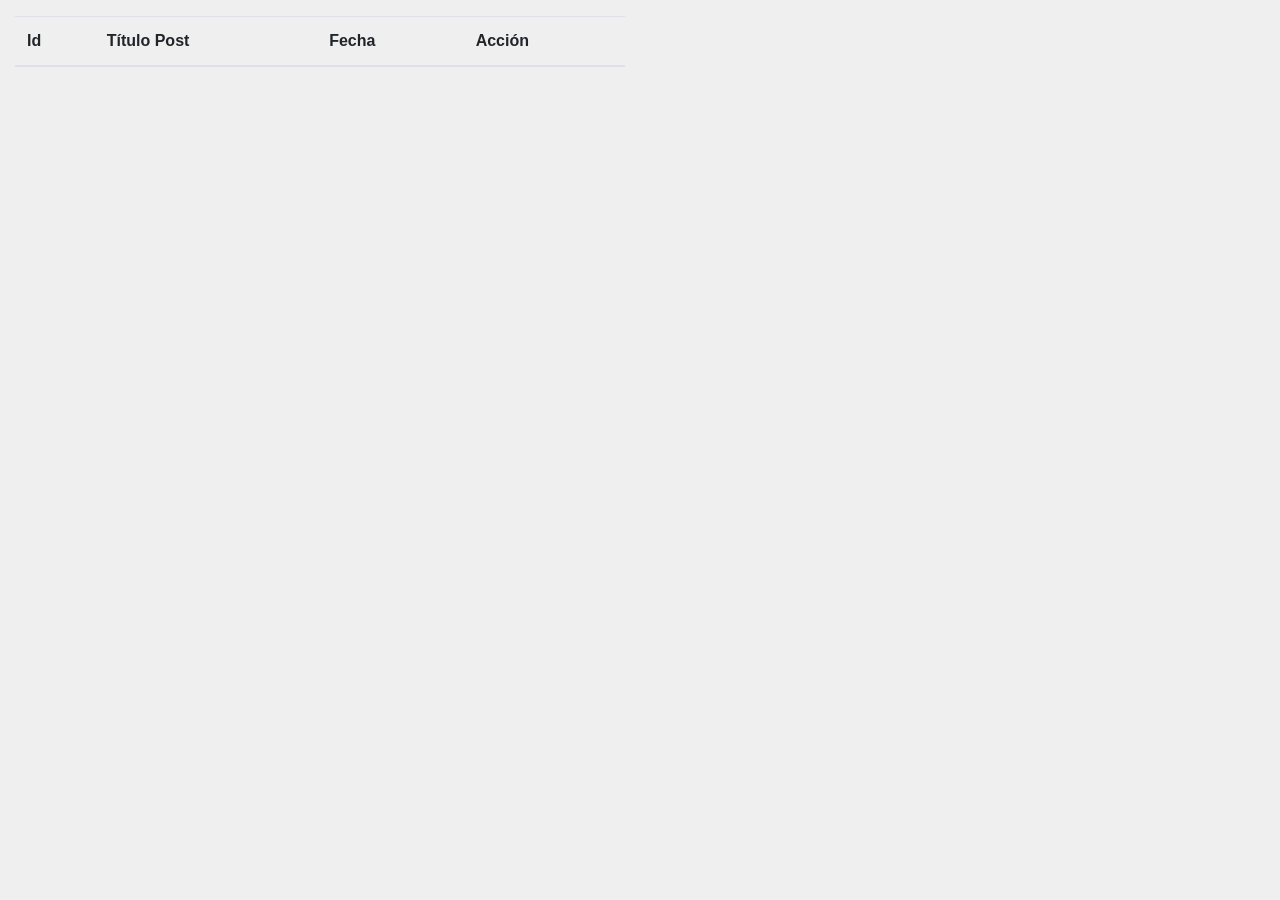
<file: admin.html>
<!DOCTYPE html>
<html lang="en">

<head>
  <meta charset="UTF-8">
  <meta http-equiv="X-UA-Compatible" content="IE=edge">
  <meta name="viewport" content="width=device-width, initial-scale=1.0">
  <link rel="stylesheet" href="https://cdn.jsdelivr.net/npm/bootstrap@4.6.0/dist/css/bootstrap.min.css" integrity="sha384-B0vP5xmATw1+K9KRQjQERJvTumQW0nPEzvF6L/Z6nronJ3oUOFUFpCjEUQouq2+l" crossorigin="anonymous">
  <link rel="stylesheet" href="https://cdn.jsdelivr.net/npm/bootstrap-icons@1.5.0/font/bootstrap-icons.css">
  <link rel="stylesheet" href="style.css">
  <title>Admin</title>
</head>

<body>

 <!-- <div class="container">
    <div class="row">
      <div class="col-12 col-md-6">
        <form id="added-posts" action="" class="border border-rounded p-3">
          <div class="mb-3">
            <label for="exampleFormControlInput1" class="form-label">Id</label>
            <input required type="text" class="form-control" name="name" placeholder="Id">
          </div>
          <div class="mb-3">
            <label for="exampleFormControlInput1" class="form-label">Titulo del Post</label>
            <input required type="text" class="form-control" name="lastName" placeholder="Escribe el título del Post">
          </div>
          <div class="mb-3">
            <label for="exampleFormControlInput1" class="form-label">Fecha</label>
            <input required type="text" class="form-control" name="lastName" placeholder="Fecha dd/mm/aaaa">
          </div>
          <input type="submit"> 
          <button type="submit" id="btn-agregar" class="btn btn-primary">Agregar</button>
          <button type="delete" id="btn-eliminar" class="btn btn-primary">Eliminar</button>
        </form> 
      </div> -->
      <div class="col-12 col-md-6">
        <table class="table table-striped table-hover mt-3">
          <thead>
            <tr>
              <th scope="col-1">Id</th>
              <th scope="col-7">Título Post</th>
              <th scope="col-2">Fecha</th>
              <th scope="col-2">Acción</th>
            </tr>
          </thead>
          <tbody id="list-posts">

          </tbody>
          <tfoot></tfoot>
        </table>
      </div>
    </div>
  </div>

  <script src="https://code.jquery.com/jquery-3.2.1.min.js"></script>
  <script src="https://cdn.jsdelivr.net/npm/bootstrap@4.6.0/dist/js/bootstrap.bundle.min.js" integrity="sha384-Piv4xVNRyMGpqkS2by6br4gNJ7DXjqk09RmUpJ8jgGtD7zP9yug3goQfGII0yAns" crossorigin="anonymous"></script>
  <script>
    $(document).ready(function () {
        $('.menuContainer').load('./navbar.html');
        $('.aside-left_container').load('./aside-left.html');
        $('.aside-right_container').load('./aside-right.html');
        $('.articles_container').load('./articles.html');
        $('.footer_container').load('./footer.html');
      });
  </script>
  <script src="https://cdn.jsdelivr.net/npm/@popperjs/core@2.9.3/dist/umd/popper.min.js"
      integrity="sha384-W8fXfP3gkOKtndU4JGtKDvXbO53Wy8SZCQHczT5FMiiqmQfUpWbYdTil/SxwZgAN"
      crossorigin="anonymous"></script>
    <script src="https://cdn.jsdelivr.net/npm/bootstrap@5.1.1/dist/js/bootstrap.min.js"
      integrity="sha384-skAcpIdS7UcVUC05LJ9Dxay8AXcDYfBJqt1CJ85S/CFujBsIzCIv+l9liuYLaMQ/"
      crossorigin="anonymous"></script>
  
    <script src="https://code.jquery.com/jquery-3.6.0.min.js"
      integrity="sha256-/xUj+3OJU5yExlq6GSYGSHk7tPXikynS7ogEvDej/m4=" crossorigin="anonymous"></script>
  
    <script src="admin.js"></script>
</body>

</html>
</file>
<file: style.css>
.navbar .form-inline {
  max-width: 340px;
}

.form-inline__btn-search {
  right: 0;
}

.form-inline__input:focus {
  -webkit-box-shadow: unset;
          box-shadow: unset;
  border-bottom-width: .15em;
  border-right-width: .15em;
  border-color: #3b49df;
  caret-color: #3b49df;
}

.btn-dev {
  background-color: #3b49df;
  border-color: #3b49df;
}

.btn-dev:focus {
  -webkit-box-shadow: unset;
          box-shadow: unset;
}

.user-menu {
  -webkit-box-shadow: unset;
          box-shadow: unset;
  border-top-width: 0.15em;
  border-left-width: 0.15em;
  border-bottom-width: 0.3em;
  border-right-width: 0.3em;
  border-color: black !important;
  caret-color: black;
  min-width: 320px;
  right: 0;
}

.container-user:hover .btn {
  border-color: gray;
}

.container-user:hover .card {
  visibility: visible !important;
  z-index: 999;
}

.aside-left_container1 {
  display: -webkit-box;
  display: -ms-flexbox;
  display: flex;
  -webkit-box-orient: vertical;
  -webkit-box-direction: normal;
      -ms-flex-direction: column;
          flex-direction: column;
  max-width: 230px;
  margin-left: 1rem;
}

.aside-left1-_devCommunity_container h4 {
  margin-left: 5px;
  margin: 0;
}

.aside-left1-_devCommunity_container .aside-left_list {
  list-style: none;
  padding: 0px;
  margin-top: 8px;
}

.aside-left1-_devCommunity_container .aside-left_list .aside-left_item {
  text-decoration: none;
  color: black;
}

.aside-left1-_devCommunity_container .aside-left_list .aside-left_item .aside-left_image {
  width: 24px;
  height: 24px;
}

.aside-left1-_devCommunity_container li {
  padding: 8px;
}

.aside-left_other_container h4 {
  margin-left: 5px;
  margin: 0;
  color: black;
  font-size: 1rem;
  font-weight: bold;
}

.aside-left_other_container .aside-left_list {
  list-style: none;
  padding: 0px;
  margin-top: 8px;
}

.aside-left_other_container .aside-left_list .aside-left_item {
  text-decoration: none;
  color: black;
}

.aside-left_other_container .aside-left_list .aside-left_item .aside-left_image {
  width: 24px;
  height: 24px;
}

.aside-left_other_container li {
  padding: 8px;
}

.aside-left_socialmedia {
  margin-top: 2rem;
  margin-bottom: 1rem;
  padding: 0px;
  display: -webkit-box;
  display: -ms-flexbox;
  display: flex;
  -webkit-box-pack: space-evenly;
      -ms-flex-pack: space-evenly;
          justify-content: space-evenly;
  list-style: none;
}

.aside-left_socialmedia .aside-left_image_social {
  fill: gray;
}

.aside-left_stickers_container {
  display: -webkit-box;
  display: -ms-flexbox;
  display: flex;
  -webkit-box-pack: justify;
      -ms-flex-pack: justify;
          justify-content: space-between;
  margin: 2rem 0 1rem 1rem;
  width: 220px;
  height: 120px;
}

.aside-left_stickers_container .aside-left_image_social {
  width: 24px;
  height: 24px;
}

.aside-left_stickers_container h4 {
  margin-left: 5px;
  margin: 0;
}

.aside-left_stickers_container_img {
  display: -webkit-box;
  display: -ms-flexbox;
  display: flex;
  -webkit-box-align: center;
      -ms-flex-align: center;
          align-items: center;
  -webkit-box-orient: vertical;
  -webkit-box-direction: normal;
      -ms-flex-direction: column;
          flex-direction: column;
  text-align: center;
}

.aside-left_stickers_container_img .aside-left_image_social {
  max-width: 220px;
  max-height: 330px;
}

#aside-left li:hover {
  -webkit-transition: .2s;
  transition: .2s;
  background-color: #00000011;
}

#aside-left li:hover a {
  color: #323ebe;
}

#aside-left li:hover svg:hover {
  -webkit-transition: .2s;
  transition: .2s;
  fill: black;
}

.aside-left_stickers_container_img h2 {
  color: #3b49df;
}

.aside-left_stickers_container svg:hover {
  -webkit-transition: .2s;
  transition: .2s;
  background-color: #00000011;
  fill: black;
}

.aside-left_image {
  vertical-align: bottom;
  margin-right: 10px;
}

.article_logo {
  /*         border-radius: 50%; */
  width: 32px;
  height: 32px;
}

article .tags {
  font-size: .85rem;
}

article .articles-list_menu {
  list-style: none;
}

article .articles-author_container {
  color: gray;
}

article .articles-author_container p {
  font-size: 12px;
}

article .articles-posts_menu a {
  color: black;
}

article .post_img_minions {
  max-width: 100%;
  height: auto;
}

article textarea {
  max-width: 100%;
  height: auto;
}

article a:link {
  text-decoration: none;
}

article a {
  text-decoration: none;
}

article a:visited {
  text-decoration: none;
}

article a:focus,
article a:hover {
  color: #323ebe !important;
}

article .articles-posts_menu a:hover {
  background-color: #bfc3f4;
}

article .articles-reactions a:hover {
  background-color: lightgray;
}

.posts-read_next_inner-container img {
  width: 48px;
  height: 48px;
}

.aside-right_forem {
  border-radius: 4px;
  -webkit-box-shadow: 0 0 0 1px #08090a0d;
          box-shadow: 0 0 0 1px #08090a0d;
  max-width: 100%;
  overflow-wrap: normal;
  -webkit-box-pack: center;
      -ms-flex-pack: center;
          justify-content: center;
  padding: 0 .5rem 0 .5rem;
  margin: 0;
  overflow-wrap: normal;
  background-color: inherit;
}

.aside-right_forem .aside-right_forem_img {
  height: auto;
  width: 6rem;
  display: inline;
  -webkit-box-pack: center;
      -ms-flex-pack: center;
          justify-content: center;
  overflow: hidden;
  margin-bottom: 0;
}

.aside-right_forem .aside-right_forem_text {
  margin-top: -1rem;
}

.aside-right_forem .aside-right_forem_text .aside-right_forem_text_bold {
  font-weight: 700;
  color: #323ebe;
}

.aside-right_forem .join {
  text-decoration: none;
  color: #323ebe;
}

.aside-right_listings {
  margin-top: 2rem;
  border-radius: 4px;
  -webkit-box-shadow: 0 0 0 1px #08090a0d;
          box-shadow: 0 0 0 1px #08090a0d;
}

.aside-right_listings .aside-right_listings-titles {
  display: -webkit-box;
  display: -ms-flexbox;
  display: flex;
  -webkit-box-orient: horizontal;
  -webkit-box-direction: normal;
      -ms-flex-direction: row;
          flex-direction: row;
  -webkit-box-pack: justify;
      -ms-flex-pack: justify;
          justify-content: space-between;
  -webkit-box-align: end;
      -ms-flex-align: end;
          align-items: flex-end;
  padding-top: 1rem;
}

.aside-right_listings .aside-right_listings-titles .aside-right_listings-title-1 {
  padding-left: 1.5rem;
  font-weight: 700;
  font-size: 1.25rem;
}

.aside-right_listings .aside-right_listings-titles .aside-right_listings-title-2 {
  padding-right: 1.5rem;
  font-weight: .8rem;
  color: #323ebe;
}

.aside-right_listings .listings-container {
  display: -webkit-box;
  display: -ms-flexbox;
  display: flex;
  -webkit-box-orient: vertical;
  -webkit-box-direction: normal;
      -ms-flex-direction: column;
          flex-direction: column;
  width: 85%;
  margin: 1rem auto;
}

.aside-right_listings .listings-container .listings-item {
  margin: .5rem 0;
  padding: 0;
  overflow-wrap: normal;
  border-bottom: 1px solid #21222200;
}

.aside-right_listings .listings-container .listings-item:hover {
  -webkit-transition: .2s;
  transition: .2s;
  background-color: rgba(218, 213, 213, 0.05);
}

.aside-right_listings .listings-container .listings-item:hover p {
  color: #323ebe;
}

.aside-right_listings .listings-container .listings-item:hover .autor {
  color: rgba(0, 0, 0, 0.473);
}

.aside-right_listings .listings-container .listings-item a {
  text-decoration: none;
  overflow-wrap: break-word;
}

.aside-right_listings .listings-container .listings-item p {
  color: #000;
  font-weight: 350;
}

.aside-right_listings .listings-container .listings-item .autor {
  color: rgba(0, 0, 0, 0.473);
}

.aside-right_news {
  border-radius: 4px;
  -webkit-box-shadow: 0 0 0 1px #08090a0d;
          box-shadow: 0 0 0 1px #08090a0d;
  max-width: 85%;
  overflow-wrap: normal;
  -webkit-box-pack: center;
      -ms-flex-pack: center;
          justify-content: center;
  padding: .5rem 0 .5rem 0;
  margin: 0 auto;
  overflow-wrap: normal;
  background-color: inherit;
}

.aside-right_news .aside-right_news-titles {
  font-weight: 700;
  font-size: 1.15rem;
  -webkit-box-align: end;
      -ms-flex-align: end;
          align-items: flex-end;
  padding-top: .5rem;
}

.aside-right_news .aside-right_news-titles:hover {
  color: #323ebe;
  -webkit-transition: .2s;
  transition: .2s;
}

.aside-right_news .news-container {
  display: -webkit-box;
  display: -ms-flexbox;
  display: flex;
  -webkit-box-orient: vertical;
  -webkit-box-direction: normal;
      -ms-flex-direction: column;
          flex-direction: column;
  width: 100%;
  margin: 1rem auto;
}

.aside-right_news .news-container .listings-item {
  margin: .5rem 0;
  padding: 0;
  overflow-wrap: normal;
  border-bottom: .05rem solid #21222200;
}

.aside-right_news .news-container .listings-item:hover {
  -webkit-transition: .2s;
  transition: .2s;
  background-color: rgba(218, 213, 213, 0.096);
}

.aside-right_news .news-container .listings-item:hover p {
  color: #323ebe;
}

.aside-right_news .news-container .listings-item a {
  text-decoration: none;
  overflow-wrap: break-word;
}

.aside-right_news .news-container .listings-item p {
  color: #000;
  font-weight: 350;
}

.aside-right_news .news-container .listings-item .new {
  color: white;
  background-color: #323ebe;
  letter-spacing: .001rem;
  border-radius: 5px;
  padding: 0 2px 1px 1px;
  font-size: .75rem;
}

.listingCreate {
  display: -webkit-box;
  display: -ms-flexbox;
  display: flex;
  -webkit-box-orient: horizontal;
  -webkit-box-direction: normal;
      -ms-flex-direction: row;
          flex-direction: row;
  -webkit-box-pack: center;
      -ms-flex-pack: center;
          justify-content: center;
  margin-bottom: .5rem;
}

.listingCreate p {
  font-weight: 500;
  font-size: 1rem;
  padding: 0 0 0.5rem 0;
}

.listingCreate p:hover {
  color: #323ebe;
  -webkit-transition: .2s;
  transition: .2s;
}

.card-header-rightnews {
  padding: 1rem;
}

.card-header-rightnews p {
  font-weight: 700;
  font-size: 1.25rem;
}

.btn-news {
  background-color: #323ebe;
  color: white;
}

.article_logo-aside {
  width: 45px;
  height: 45px;
  margin-left: 1rem;
  margin-bottom: 1rem;
  margin-top: 1rem;
  position: absolute;
}

.card-header {
  background-color: #009ee0;
}

.btn-aside-right {
  background-color: #3b49df;
  border-style: none;
  height: 2.5rem;
  border-radius: 4px;
  padding: 0 1rem;
  color: white;
  font-weight: 600;
  margin: 2.5rem 1rem 0 1rem;
}

.card-title-aside-right {
  margin-left: 4.5rem;
}

.list-group-flush {
  list-style: none;
}

.list-group-flush li {
  margin: .5rem 1rem 1rem 0;
}

.card-header-moreof p {
  margin-left: 2rem;
  font-size: 1.25rem;
  font-weight: 600;
  margin-top: .8rem;
}

.card-header-moreof p span {
  color: #3b49df;
}

.card-moreof {
  margin-top: 1.25rem;
}

.container-new-post .form-control {
  border: 0px solid;
}

.container-new-post .form-select {
  border: 0px solid;
}

.container-new-post .title-new-post {
  -webkit-text-size-adjust: 50px;
     -moz-text-size-adjust: 50px;
      -ms-text-size-adjust: 50px;
          text-size-adjust: 50px;
}

body {
  background-color: #efefef;
}
/*# sourceMappingURL=style.css.map */
</file>
